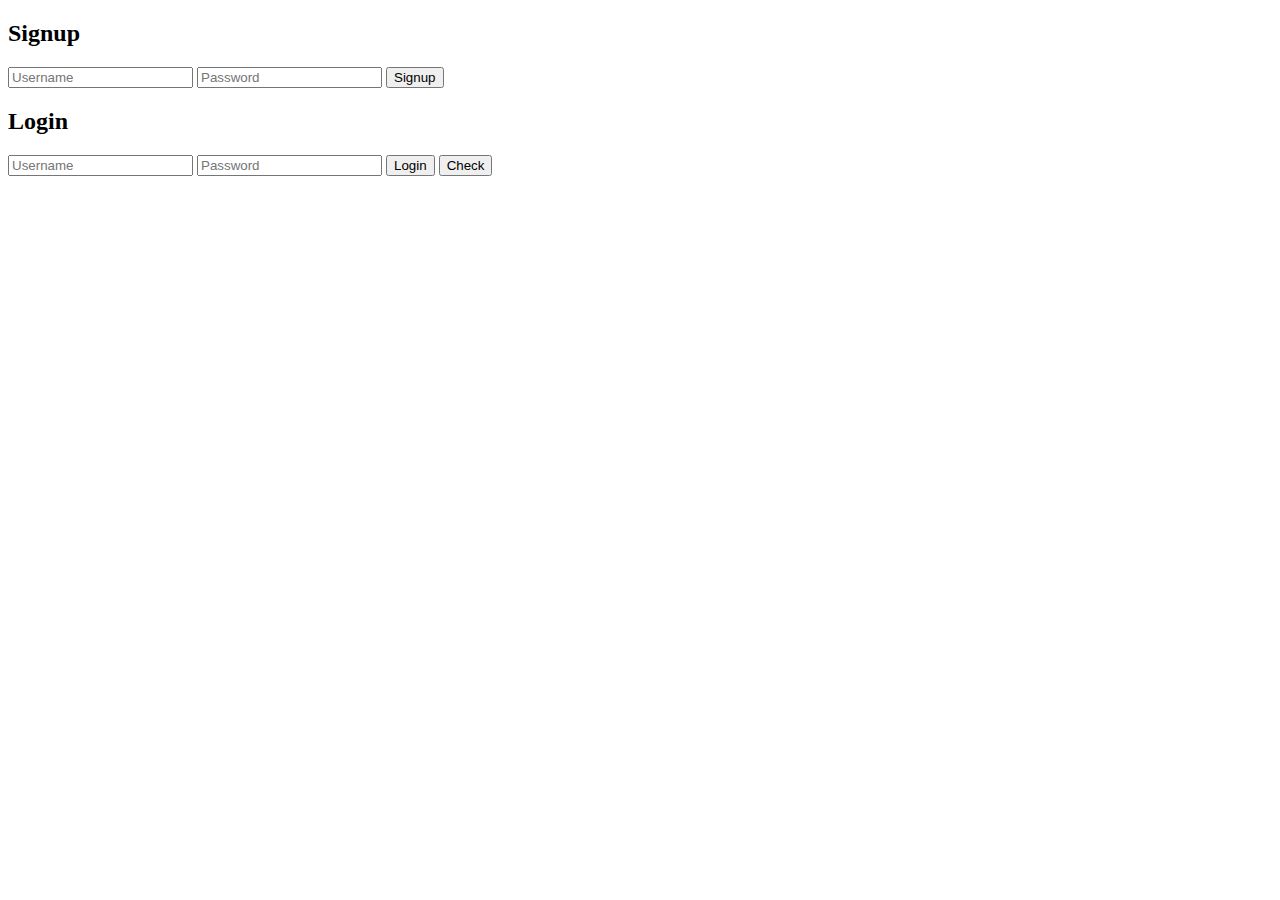
<file: index.html>
<!DOCTYPE html>
<html>
<head>
    <title>Signup & Login</title>
</head>
<body>
    <h2>Signup</h2>
    <input type="text" id="signupUsername" placeholder="Username" />
    <input type="password" id="signupPassword" placeholder="Password" />
    <button onclick="signup()">Signup</button>

    <h2>Login</h2>
    <input type="text" id="loginUsername" placeholder="Username" />
    <input type="password" id="loginPassword" placeholder="Password" />
    <button onclick="login()">Login</button>

    
    <button onclick="check()">Check</button>

    <script src="script.js"></script>
</body>
</html>
</file>
